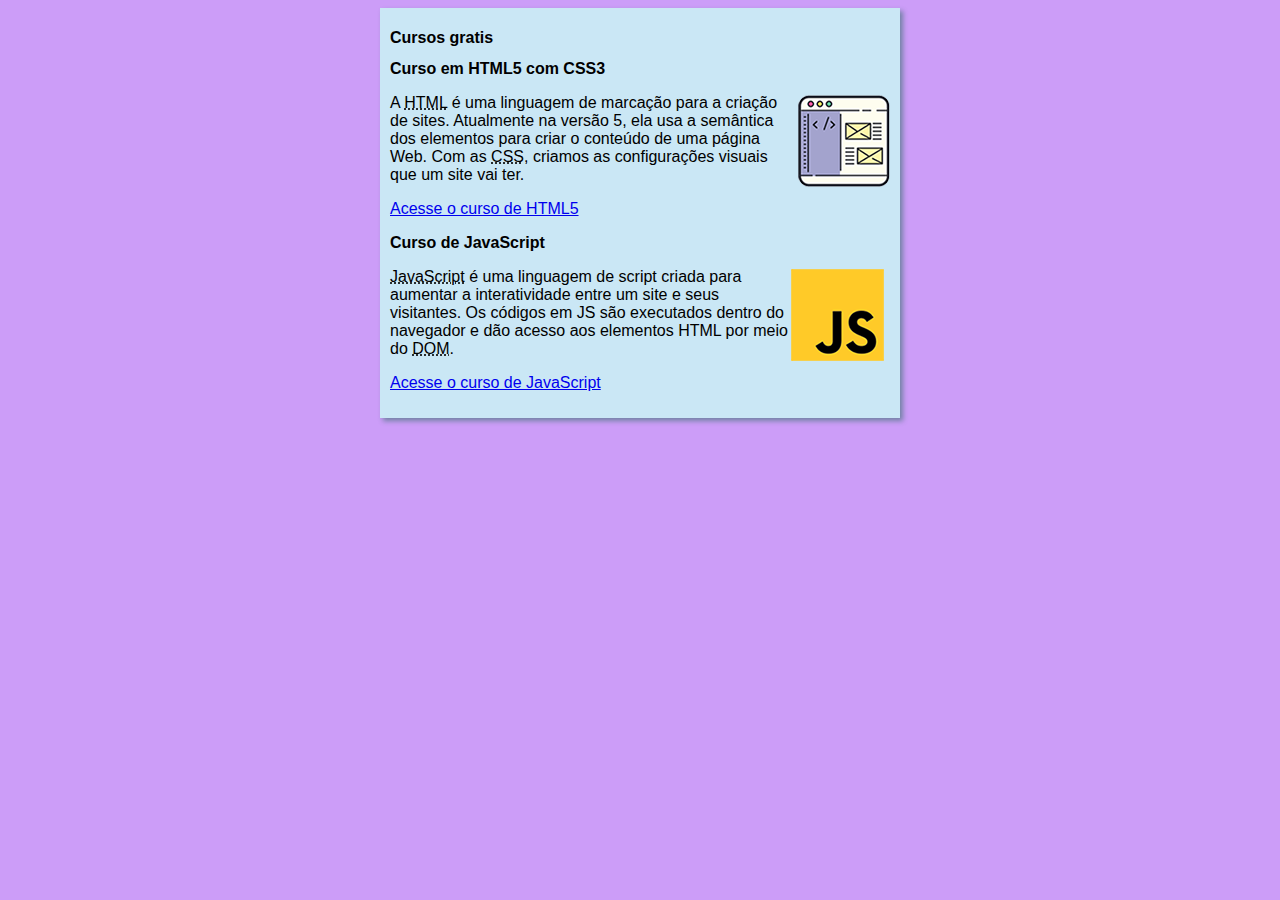
<file: index.html>
<!DOCTYPE html>
<html lang="pt-br">
<head>
    <meta charset="UTF-8">
    <meta name="viewport" content="width=device-width, initial-scale=1.0">
    <title>Curso em Vídeo</title>
    <link rel="stylesheet" href="estios/styles.css">
</head>
<body>
    <main>
        <header>
            <h1>Cursos gratis</h1>
        </header>

        <article>
            <h2>Curso em HTML5 com CSS3</h2>
            <img class="lado" src="imagens/curso-html-css.png" alt="imagem do curso de HTML5 e CSS3">
            <p>A <abbr title="HyperText Markup Language">HTML</abbr> é uma linguagem de marcação para a criação de sites. Atualmente na versão 5, ela usa a semântica dos elementos para criar o conteúdo de uma página Web. Com as <abbr title="Cascading Style Sheets">CSS</abbr>, criamos as configurações visuais que um site vai ter.</p>
            <p><a href="https://github.com/gustavoguanabara/html-css">Acesse o curso de HTML5</a></p>
        </article>

        <article>
            <h2>Curso de JavaScript</h2>
            <img class="lado" src="imagens/curso-javascript.png" alt="imagem JavaScript">
            <p><abbr title="JavaScript">JavaScript</abbr> é uma linguagem de script criada para aumentar a interatividade entre um site e seus visitantes. Os códigos em JS são executados dentro do navegador e dão acesso aos elementos HTML por meio do <abbr title="Document Object Model">DOM</abbr>.</p>
            <p><a href="https://github.com/gustavoguanabara/javascript">Acesse o curso de JavaScript</a></p>
        </article>

    </main>
</body>
</html>
</file>
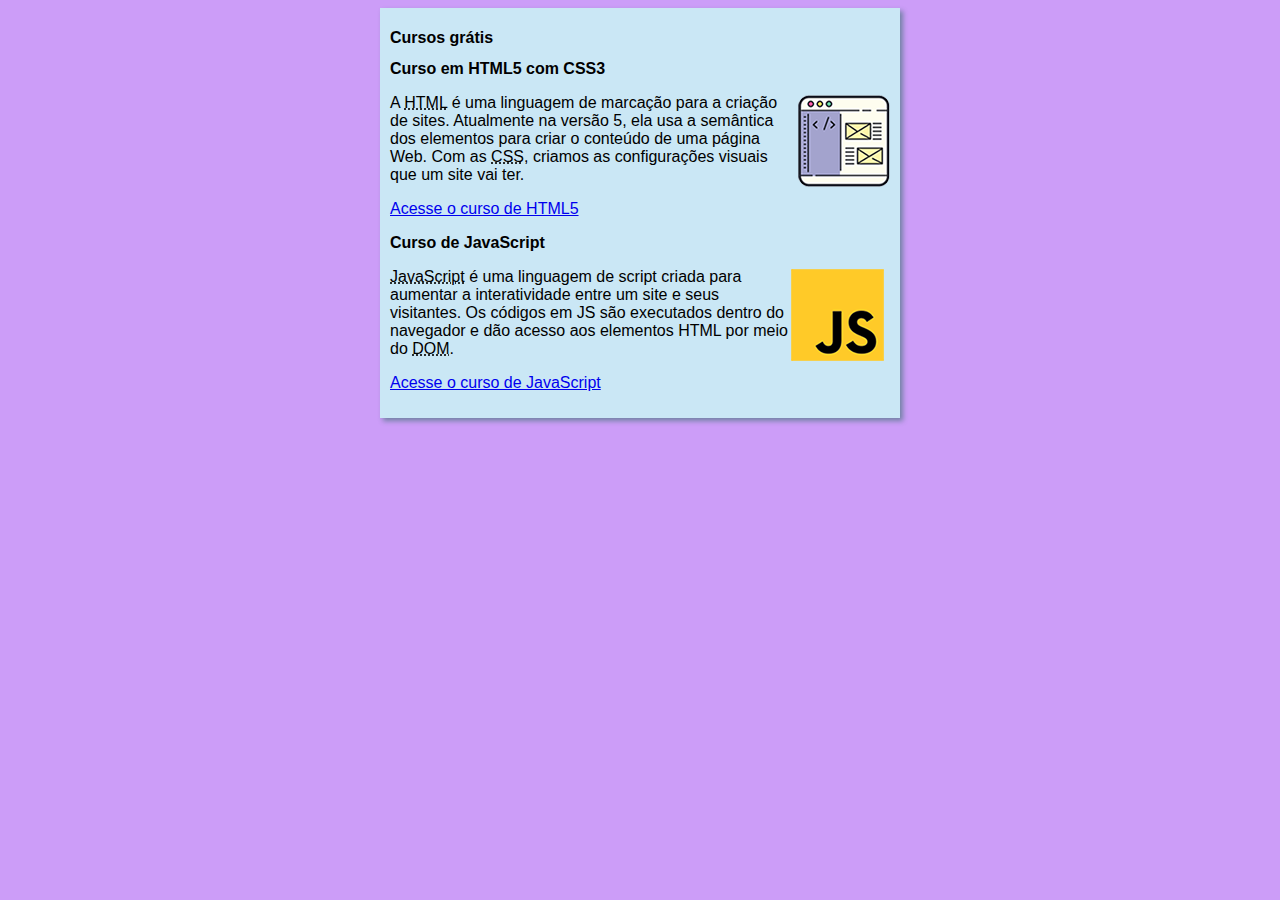
<file: estios/index.html>
<!DOCTYPE html>
<html lang="pt-br">
<head>
    <meta charset="UTF-8">
    <meta name="viewport" content="width=device-width, initial-scale=1.0">
    <title>Curso em Vídeo</title>
    <link rel="stylesheet" href="estios/styles.css">
</head>
<body>
    <main>
        <header>
            <h1>Cursos grátis</h1>
        </header>

        <article>
            <h2>Curso em HTML5 com CSS3</h2>
            <img class="lado" src="imagens/curso-html-css.png" alt="imagem do curso de HTML5 e CSS3">
            <p>A <abbr title="HyperText Markup Language">HTML</abbr> é uma linguagem de marcação para a criação de sites. Atualmente na versão 5, ela usa a semântica dos elementos para criar o conteúdo de uma página Web. Com as <abbr title="Cascading Style Sheets">CSS</abbr>, criamos as configurações visuais que um site vai ter.</p>
            <p><a href="curso-html.html">Acesse o curso de HTML5</a></p>
        </article>

        <article>
            <h2>Curso de JavaScript</h2>
            <img class="lado" src="imagens/curso-javascript.png" alt="imagem JavaScript">
            <p><abbr title="JavaScript">JavaScript</abbr> é uma linguagem de script criada para aumentar a interatividade entre um site e seus visitantes. Os códigos em JS são executados dentro do navegador e dão acesso aos elementos HTML por meio do <abbr title="Document Object Model">DOM</abbr>.</p>
            <p><a href="JavaScript-JS.html">Acesse o curso de JavaScript</a></p>
        </article>

    </main>
</body>
</html>
</file>
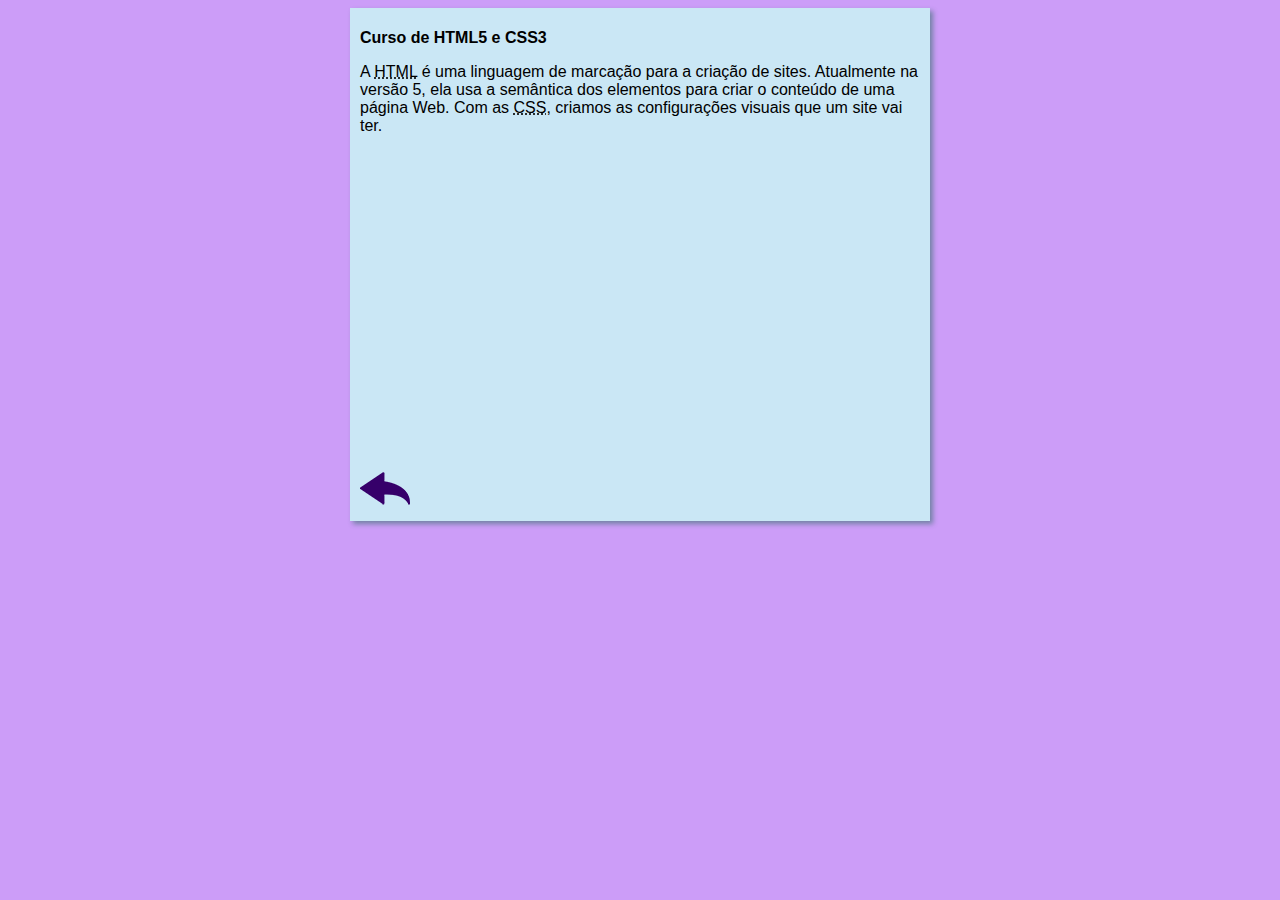
<file: estios/curso-html.html>
<!DOCTYPE html>
<html lang="pt-br">
<head>
    <meta charset="UTF-8">
    <meta name="viewport" content="width=device-width, initial-scale=1.0">
    <title>Curso de HTML</title>
    <link rel="stylesheet" href="estilos/style.css">
</head>
<body>
    <main>
        <header>
            <h1>Curso de HTML5 e CSS3</h1>
        </header>
        <article>
            <p>A <abbr title="HyperText Markup Language">HTML</abbr> é uma linguagem de marcação para a criação de sites. Atualmente na versão 5, ela usa a semântica dos elementos para criar o conteúdo de uma página Web. Com as <abbr title="Cascading Style Sheets">CSS</abbr>, criamos as configurações visuais que um site vai ter.</p>

            <iframe width="560" height="315" src="https://www.youtube.com/embed/riSVzwlSnhw" frameborder="0" allow="accelerometer; autoplay; encrypted-media; gyroscope; picture-in-picture" allowfullscreen></iframe>

            <a href="index.html"><img src="imagens/btn-back.png" alt=""></a>
        </article>
    </main>
    
</body>
</html>
</file>
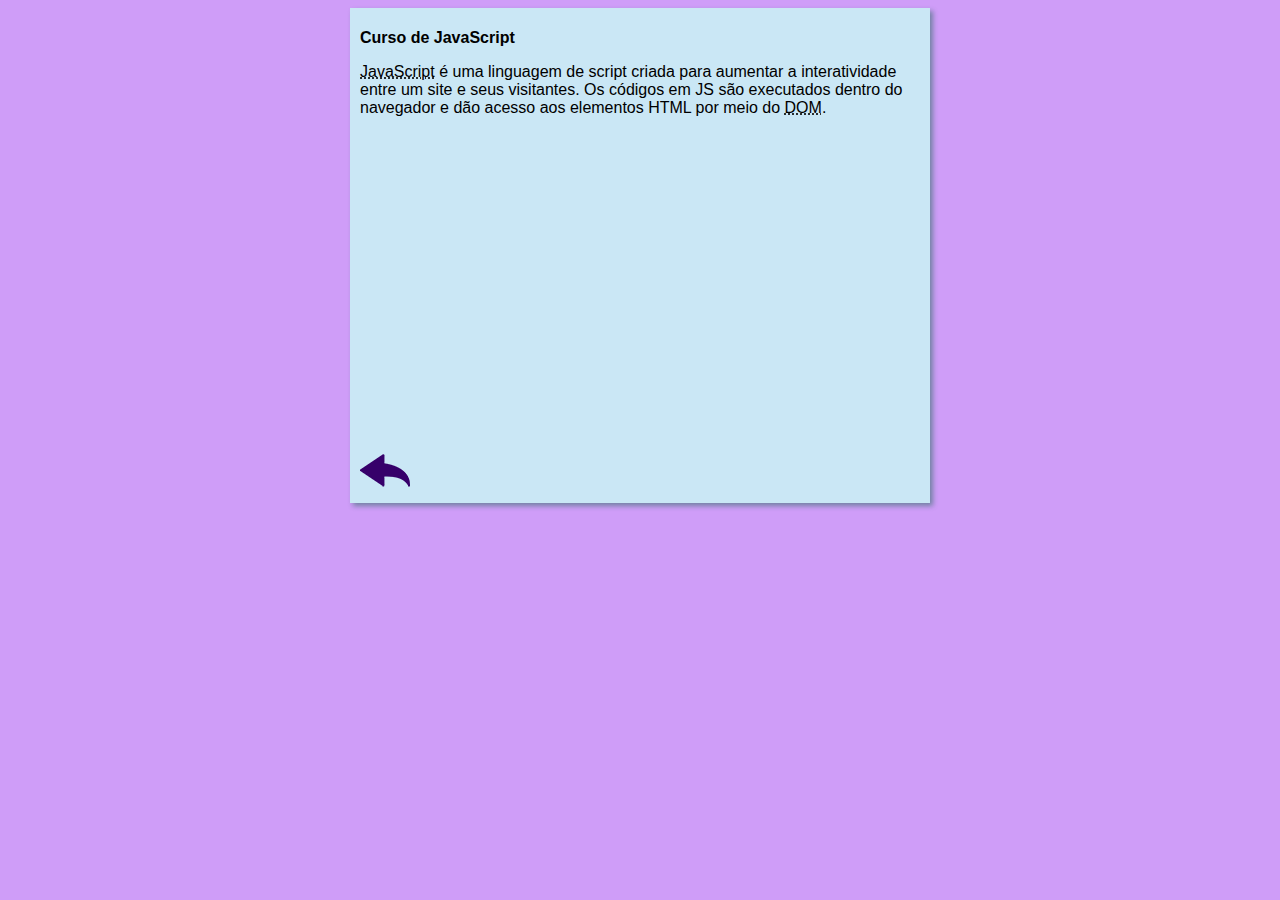
<file: estios/JavaScript-JS.html>
<!DOCTYPE html>
<html lang="pt-br">
<head>
    <meta charset="UTF-8">
    <meta name="viewport" content="width=device-width, initial-scale=1.0">
    <title>Curso de JavaScript</title>
    <link rel="stylesheet" href="estilo/style.css">
</head>
<body>
    <main>
        <header>
            <h1>Curso de JavaScript</h1>
        </header>
        <article>
        <p><abbr title="JavaScript">JavaScript</abbr> é uma linguagem de script criada para aumentar a interatividade entre um site e seus visitantes. Os códigos em JS são executados dentro do navegador e dão acesso aos elementos HTML por meio do <abbr title="Document Object Model">DOM</abbr>.</p>

        <iframe width="560" height="315" src="https://www.youtube.com/embed/BXqUH86F-kA" frameborder="0" allow="accelerometer; autoplay; encrypted-media; gyroscope; picture-in-picture" allowfullscreen></iframe>

        <a href="index.html"><img src="imagens/btn-back.png" alt=""></a>
        </article>
    </main>
</body>
</html>
</file>
<file: estios/styles.css>
* {
    font-family:  Arial, Helvetica, sans-serif;
    font-size: 16px;
}

body {
    background-color: rgb(204, 157, 248);

}

main {
    background-color:  rgb(202, 231, 245);
    width: 500px;
    margin: auto;
    padding: 10px;
    box-shadow: 3px 3px 5px rgba(13, 100, 71, 0.473);
}

img.lado {
    float: right;
}
</file>
<file: estios/estios/styles.css>
* {
    font-family:  Arial, Helvetica, sans-serif;
    font-size: 16px;
}

body {
    background-color: rgb(204, 157, 248);

}

main {
    background-color:  rgb(202, 231, 245);
    width: 500px;
    margin: auto;
    padding: 10px;
    box-shadow: 3px 3px 5px rgba(13, 100, 71, 0.473);
}

img.lado {
    float: right;
}
</file>
<file: estios/estilos/style.css>
* {
    font-family: Arial, Helvetica, sans-serif;
    font-size: 16px;
}

body {
    background-color: rgb(204, 157, 248);
}

main {
    background-color:  rgb(202, 231, 245);
    width: 560px;
    margin: auto;
    padding: 10px;
    box-shadow: 3px 3px 5px rgba(13, 100, 71, 0.473);
}
</file>
<file: estios/estilo/style.css>
* {
    font-family: Arial, Helvetica, sans-serif;
    font-size: 16px;
}

body {
    background-color: rgb( 207, 157, 248);

}

main {
    background-color:  rgb(202, 231, 245);
    width: 560px;
    margin: auto;
    padding: 10px;
    box-shadow: 3px 3px 5px rgba(13, 100, 71, 0.473);
}
</file>
